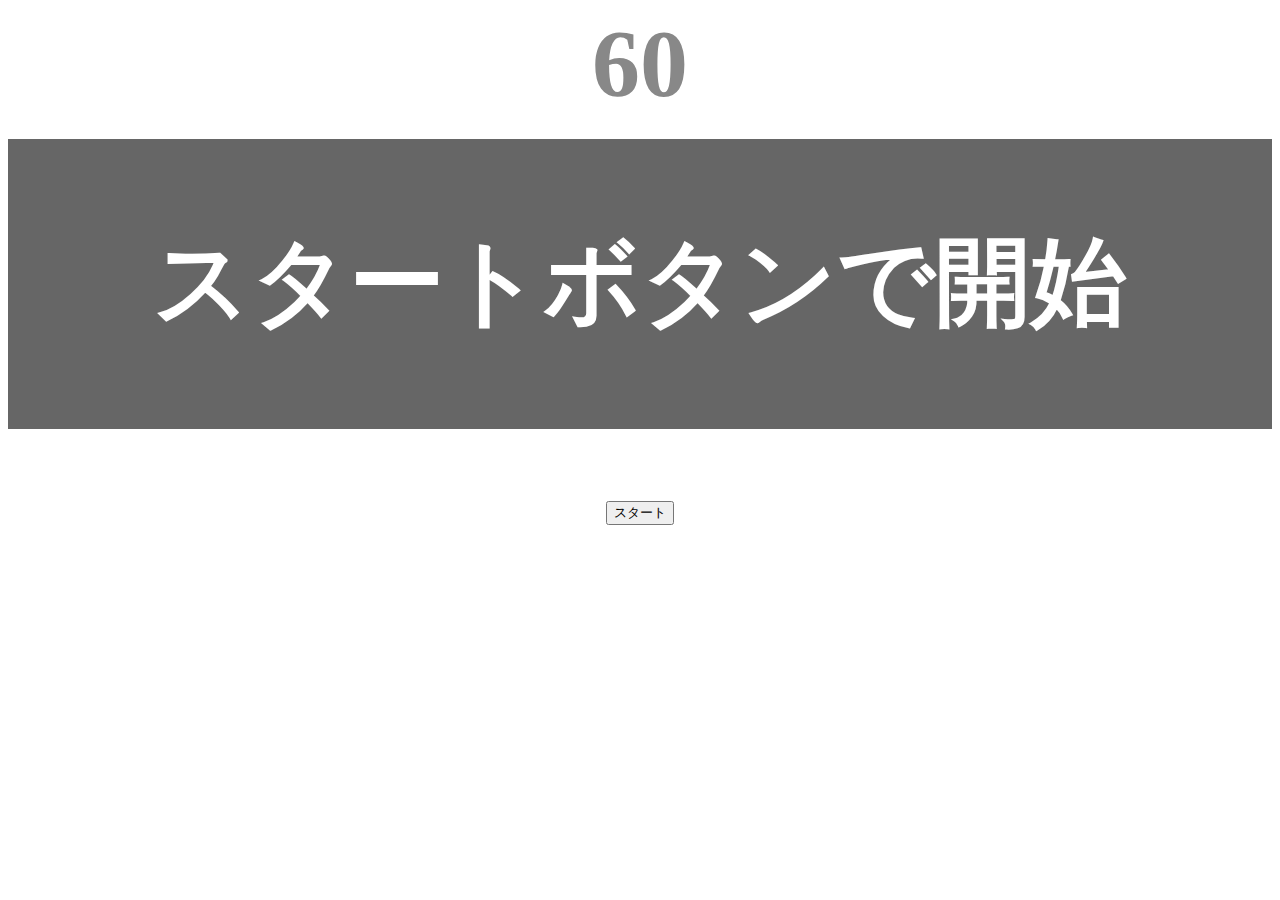
<file: kadai_001/index.html>
<!DOCTYPE html>
<html lang="ja">

<head>
  <title>タイピングゲーム</title>
  <meta charset="utf-8">
  <meta name="description" content="【JavaScript応用編】簡易的なタイピングゲームです。">
  <meta name="viewport" content="width=device-width, initial-scale=1.0">
  <link rel="stylesheet" href="style.css">
</head>

<body>
  <p id="count" class="count">60</p>
  <div id="wrap" class="wrap">
    <span id="typed" class="typed"></span>
    <span id="untyped"></span>
  </div>
  <p id="countTyped" class="countTyped"></p>
  <button id="start">スタート</button>
  <script type="text/javascript" src="main.js"></script>
</body>

</html>
</file>
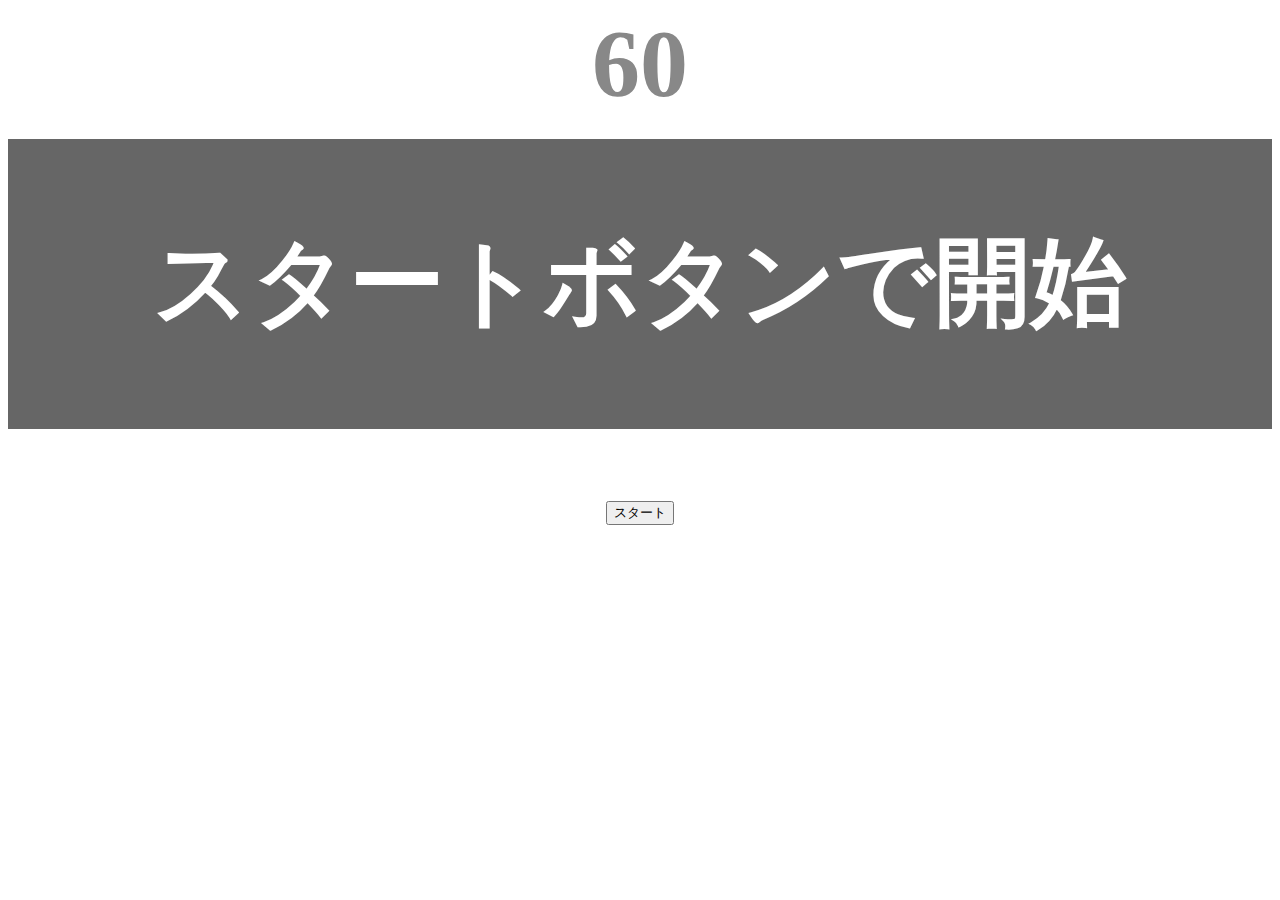
<file: kadai_002/index.html>
<!DOCTYPE html>
<html lang="ja">

<head>
  <title>タイピングゲーム</title>
  <meta charset="utf-8">
  <meta name="description" content="【JavaScript応用編】簡易的なタイピングゲームです。">
  <meta name="viewport" content="width=device-width, initial-scale=1.0">
  <link rel="stylesheet" href="style.css">
</head>

<body>
  <p id="count" class="count">60</p>
  <div id="wrap" class="wrap">
    <span id="typed" class="typed"></span>
    <span id="untyped"></span>
  </div>
  <button id="start">スタート</button>
  <script type="text/javascript" src="main.js"></script>
</body>

</html>
</file>
<file: kadai_001/style.css>
body {
  font-size: 6em;
  text-align: center;
}

.count {
  margin: 0;
  font-weight: bold;
  color: #888;
}

.wrap {
  margin-top: 20px;
  padding: 80px 40px;
  background-color: #666;
  font-weight: bold;
  color: #fff;
}

.typed {
  color: lightgreen;
}

.mistyped {
  background-color: red;
}

.countTyped {
  margin: 0;
  font-weight: bold;
  color: #888;
}
</file>
<file: kadai_002/style.css>
body {
  font-size: 6em;
  text-align: center;
}

.count {
  margin: 0;
  font-weight: bold;
  color: #888;
}

.wrap {
  margin-top: 20px;
  padding: 80px 40px;
  background-color: #666;
  font-weight: bold;
  color: #fff;
}

.typed {
  color: lightgreen;
}

.mistyped {
  background-color: red;
}
</file>
